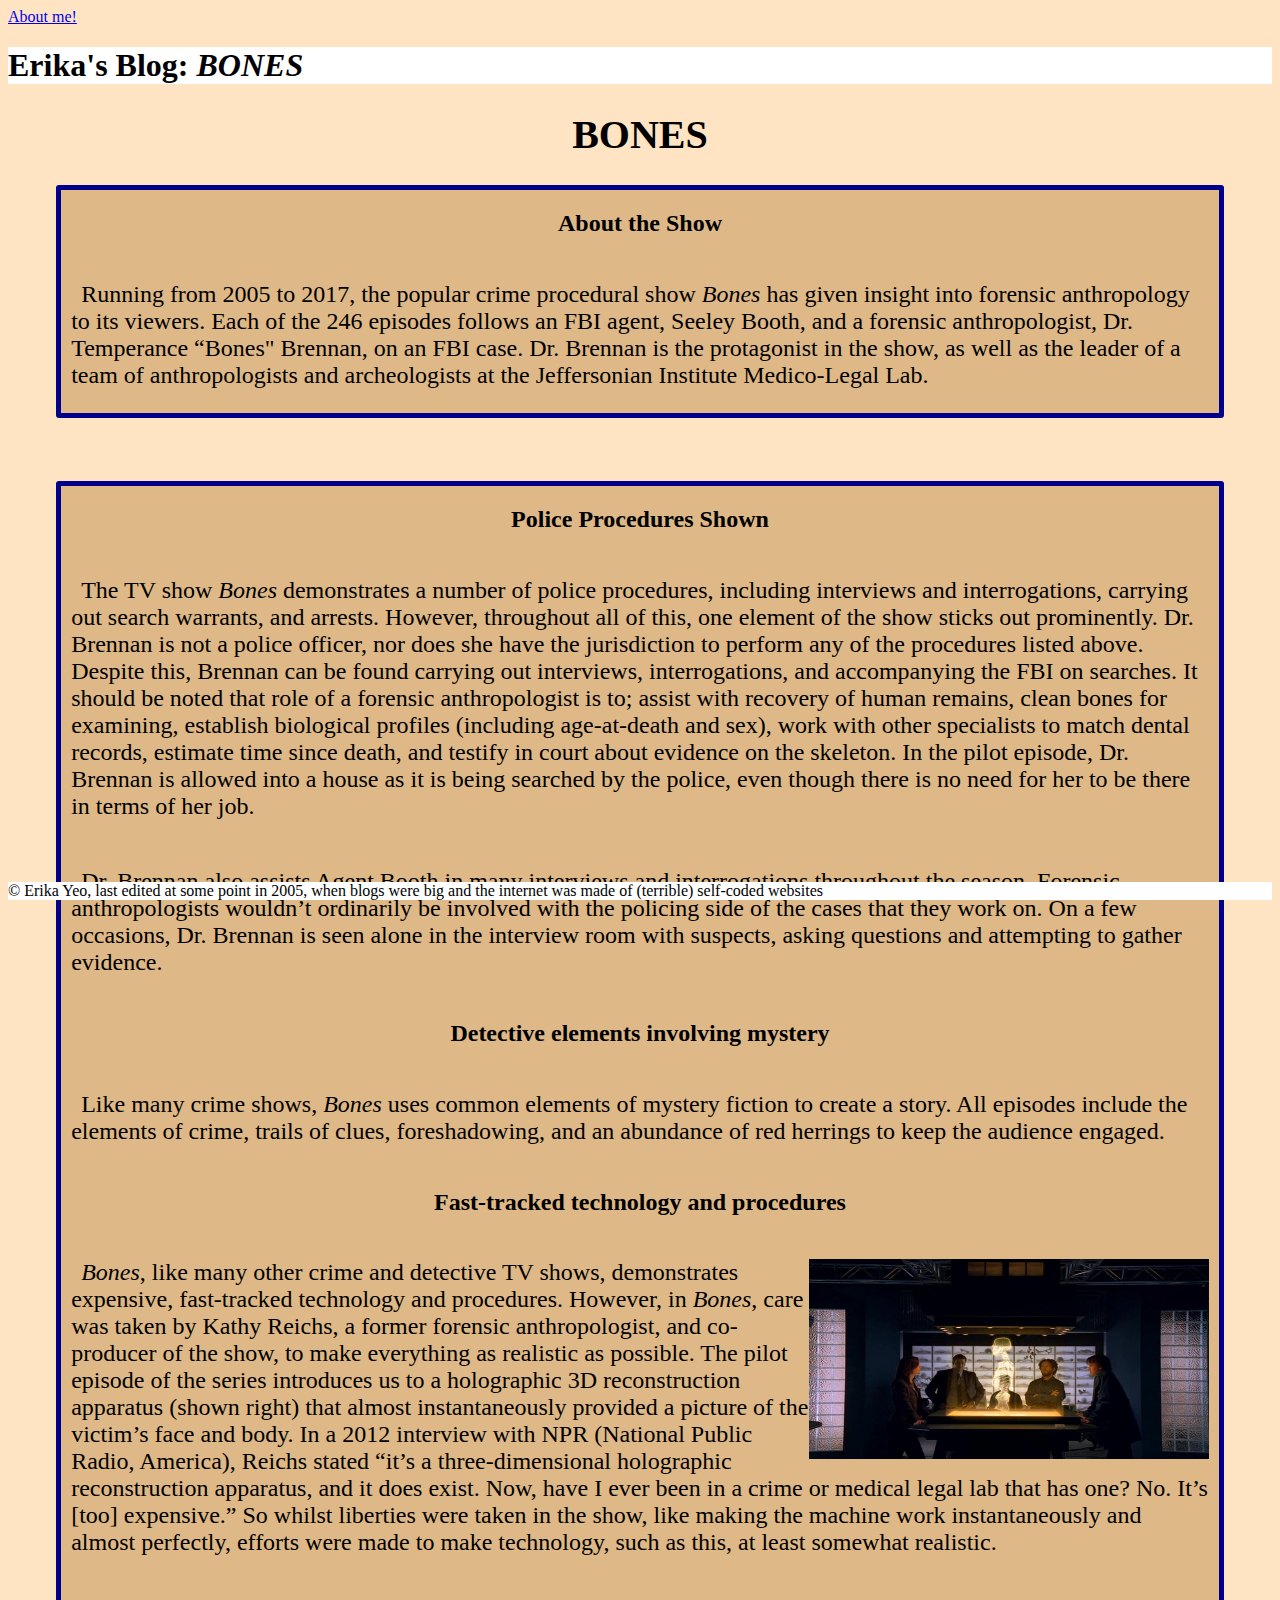
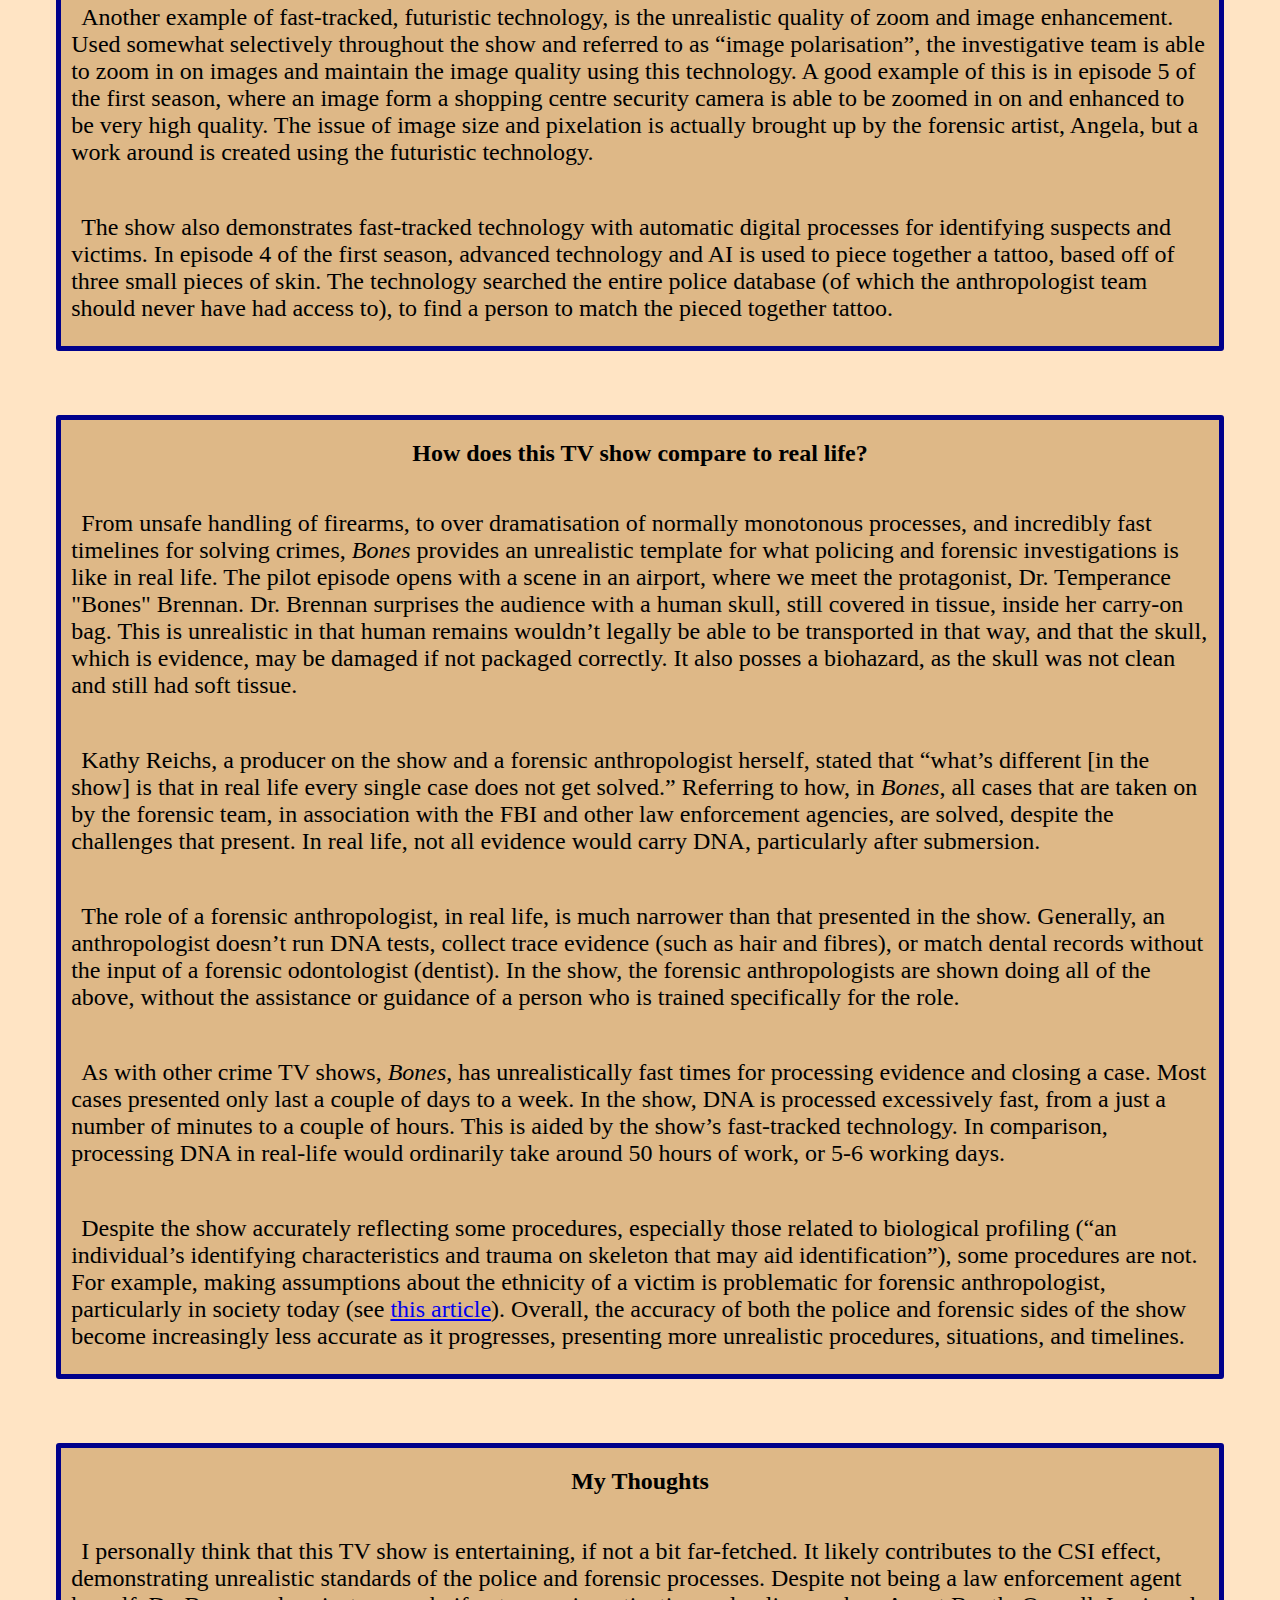
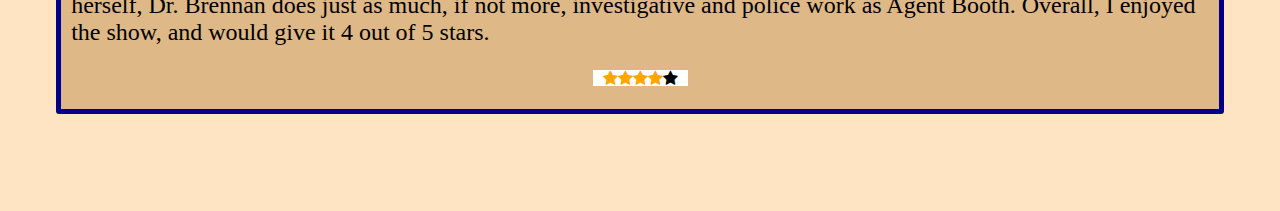
<file: index.html>
<DOCTYPE! html>
<!--Delete Justin, please.-->

<html lang="en">
	<head>
		<nav>
			<a href="/Bones-blog/home.html">About me!</a>
		</nav>
		<title>Erika's Blog: BONES</title>
		<link rel="stylesheet" href="style.css">
		<link rel="stylesheet" href="https://cdnjs.cloudflare.com/ajax/libs/font-awesome/4.7.0/css/font-awesome.min.css">
	</head>
	<body>
		<header>
			<div class="top_box">
				<h1>Erika's Blog: <i>BONES</i></h1>
			</div>
		</header>
		<h1 id="title">BONES</h1>
		<div class="internal_box">
			<h2 id="text_align_center">About the Show</h2>
				<p id="paragraph_text">Running from 2005 to 2017,  the popular crime procedural show <i>Bones</i> has given insight into forensic anthropology to its viewers. Each of the 246 episodes follows an FBI agent, Seeley Booth, and a forensic anthropologist, Dr. Temperance “Bones" Brennan, on an FBI case. Dr. Brennan is the protagonist in the show, as well as the leader of a team of anthropologists and archeologists at the Jeffersonian Institute Medico-Legal Lab. </p>
		</div>
<!--Police Procedures Shown-->
	<div class="internal_box">
		<h2 id="text_align_center">Police Procedures Shown</h2>
			<p id="paragraph_text"> The TV show <i>Bones</i> demonstrates a number of police procedures, including interviews and interrogations, carrying out search warrants, and arrests. However, throughout all of this, one element of the show sticks out prominently. Dr. Brennan is not a police officer, nor does she have the jurisdiction to perform any of the procedures listed above. Despite this, Brennan can be found carrying out interviews, interrogations, and accompanying the FBI on searches. It should be noted that role of a forensic anthropologist is to; assist with recovery of human remains, clean bones for examining, establish biological profiles (including age-at-death and sex), work with other specialists to match dental records, estimate time since death, and testify in court about evidence on the skeleton. In the pilot episode, Dr. Brennan is allowed into a house as it is being searched by the police, even though there is no need for her to be there in terms of her job. </p>
			<p id="paragraph_text">Dr. Brennan also assists Agent Booth in many interviews and interrogations throughout the season. Forensic anthropologists wouldn’t ordinarily be involved with the policing side of the cases that they work on. On a few occasions, Dr. Brennan is seen alone in the interview room with suspects, asking questions and attempting to gather evidence.</p>
<!--Detective Elements -->
			<h2 id="text_align_center">Detective elements involving mystery</h2>
		<p id="paragraph_text">Like many crime shows, <i>Bones</i> uses common elements of mystery fiction to create a story. All episodes include the elements of crime, trails of clues, foreshadowing, and an abundance of red herrings to keep the audience engaged.</p>
<!--Fast Tracked Tech & Procedures-->
		<h2 id="text_align_center">Fast-tracked technology and procedures</h2>
		<p id="paragraph_text"><img class="image" src="hologram.jpg" alt="Hologram" width="400" height="200"><i>Bones</i>, like many other crime and detective TV shows, demonstrates expensive, fast-tracked technology and procedures. However, in <i>Bones</i>, care was taken by Kathy Reichs, a former forensic anthropologist, and co-producer of the show, to make everything as realistic as possible. The pilot episode of the series introduces us to a holographic 3D reconstruction apparatus (shown right) that almost instantaneously provided a picture of the victim’s face and body. In a 2012 interview with NPR (National Public Radio, America), Reichs stated “it’s a three-dimensional holographic reconstruction apparatus, and it does exist. Now, have I ever been in a crime or medical legal lab that has one? No. It’s [too] expensive.” So whilst liberties were taken in the show, like making the machine work instantaneously and almost perfectly, efforts were made to make technology, such as this, at least somewhat realistic.</p>
		<p id="paragraph_text">Another example of fast-tracked, futuristic technology, is the unrealistic quality of zoom and image enhancement. Used somewhat selectively throughout the show and referred to as “image polarisation”, the investigative team is able to zoom in on images and maintain the image quality using this technology. A good example of this is in episode 5 of the first season, where an image form a shopping centre security camera is able to be zoomed in on and enhanced to be very high quality. The issue of image size and pixelation is actually brought up by the forensic artist, Angela, but a work around is created using the futuristic technology.</p>
		<p id="paragraph_text">The show also demonstrates fast-tracked technology with automatic digital processes for identifying suspects and victims. In episode 4 of the first season, advanced technology and AI is used to piece together a tattoo, based off of three small pieces of skin. The technology searched the entire police database (of which the anthropologist team should never have had access to), to find a person to match the pieced together tattoo.  </p>
	</div>
	<div class="internal_box">
<!--Comparison to real life-->
		<h2 id="text_align_center">How does this TV show compare to real life? </h2>
		<p id="paragraph_text">From unsafe handling of firearms, to over dramatisation of normally monotonous processes, and incredibly fast timelines for solving crimes, <i>Bones</i> provides an unrealistic template for what policing and forensic investigations is like in real life. The pilot episode opens with a scene in an airport,  where we meet the protagonist, Dr. Temperance "Bones" Brennan. Dr. Brennan surprises the audience with a human skull, still covered in tissue, inside her carry-on bag. This is unrealistic in that human remains wouldn’t legally be able to be transported in that way, and that the skull, which is evidence, may be damaged if not packaged correctly. It also posses a biohazard, as the skull was not clean and still had soft tissue. </p>
		<p id="paragraph_text">Kathy Reichs, a producer on the show and a forensic anthropologist herself, stated that “what’s different [in the show] is that in real life every single case does not get solved.” Referring to how, in <i>Bones</i>, all cases that are taken on by the forensic team, in association with the FBI and other law enforcement agencies, are solved, despite the challenges that present. In real life, not all evidence would carry DNA, particularly after submersion.</p>
		<p id="paragraph_text">The role of a forensic anthropologist, in real life, is much narrower than that presented in the show. Generally, an anthropologist doesn’t run DNA tests, collect trace evidence (such as hair and fibres), or match dental records without the input of a forensic odontologist (dentist). In the show, the forensic anthropologists are shown doing all of the above, without the assistance or guidance of a person who is trained specifically for the role.</p>
		<p id="paragraph_text">As with other crime TV shows, <i>Bones</i>, has unrealistically fast times for processing evidence and closing a case. Most cases presented only last a couple of days to a week. In the show, DNA is processed excessively fast, from a just a number of minutes to a couple of hours. This is aided by the show’s fast-tracked technology. In comparison, processing DNA in real-life would ordinarily take around 50 hours of work, or 5-6 working days. </p>
		<p id="paragraph_text">Despite the show accurately reflecting some procedures, especially those related to biological profiling (“an individual’s identifying characteristics and trauma on skeleton that may aid identification”), some procedures are not. For example, making assumptions about the ethnicity of a victim is problematic for forensic anthropologist, particularly in society today (see <a href="https://onlinelibrary.wiley.com/doi/full/10.1111/1556-4029.14513">this article</a>). Overall, the accuracy of both the police and forensic sides of the show become increasingly less accurate as it progresses, presenting more unrealistic procedures, situations, and timelines.</p>
	</div>
	<div class="internal_box">
<!--Thoughts-->
		<h2 id="text_align_center">My Thoughts</h2>
		<p id="paragraph_text">I personally think that this TV show is entertaining, if not a bit far-fetched. It likely contributes to the CSI effect, demonstrating unrealistic standards of the police and forensic processes. Despite not being a law enforcement agent herself, Dr. Brennan does just as much, if not more, investigative and police work as Agent Booth. Overall, I enjoyed the show, and would give it 4 out of 5 stars.</p> 
		<div class="star_box">
			<span class="fa fa-star checked"></span>
			<span class="fa fa-star checked"></span>
			<span class="fa fa-star checked"></span>
			<span class="fa fa-star checked"></span>
			<span class="fa fa-star"></span>
		</div>
	</div>
<!--	<img src="JB.jpg" alt="Justin" width="99" height="127.5">  -->

	</body>
	<footer>
		<p class="footer_text">&#169; Erika Yeo, last edited at some point in 2005, when blogs were big and the internet was made of (terrible) self-coded websites</p>
	</footer>
</html>
</file>
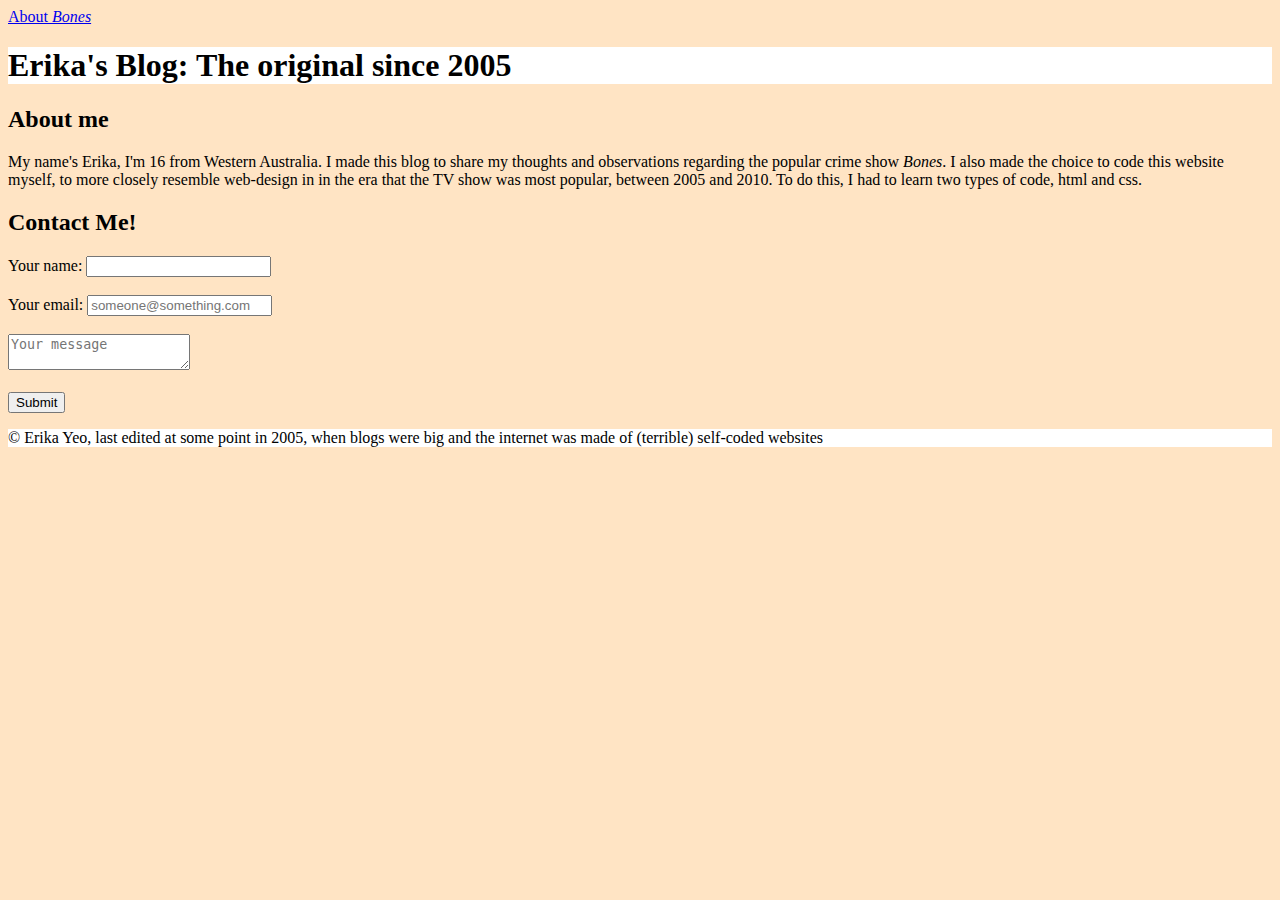
<file: home.html>
<!DOCTYPE html>
<html lang="en">
    <head>
        <nav>
            <a href="/Bones-blog/index.html">About <i>Bones</i></a>
        </nav>
        <title> Erika's Blog: Contact Me</title>
        <link rel="stylesheet" href="style.css">
    </head>
    <body>
        <header>
            <h1>Erika's Blog: The original since 2005</h1>
        </header>
        <h2>About me</h2>
        <p>My name's Erika, I'm 16 from Western Australia. I made this blog to share my thoughts and observations regarding the popular crime show <i>Bones</i>. I also made the choice to code this website myself, to more closely resemble web-design in in the era that the TV show was most popular, between 2005 and 2010. To do this, I had to learn two types of code, html and css.</p><b></b>
        <h2> Contact Me!</h2>
        <form>
            <label for="fname">Your name:</label>
            <input type="text" id="fname" name="fname"><br><br>
            <label for="email">Your email:</label>
            <input type="email" name="email" placeholder="someone@something.com"> <br><br>
            <textarea class="form-items" name="message" placeholder="Your message"></textarea><br><br>
            <input type="submit" value="Submit"> 
        </form>
        <footer>	
            <p class="footer_text">&#169; Erika Yeo, last edited at some point in 2005, when blogs were big and the internet was made of (terrible) self-coded websites</p>
        </footer>
    </body>
</html>
</file>
<file: style.css>
/* style sheet */
body{
    background-color: bisque;
    font-size: 100%;
}

header {
    background-color: white;
}

#title {
       font-size: 2.5em;
    text-align: center;
}

#subtitle {
    background-color: white;
    font-size: 2em;
    text-align: center;
}

#text_align_center {
    text-align: center;
    color: black;
}

#paragraph_text {
    font-size: 1.5em;
    color: black;
    text-align: left;
    text-indent: 10px;
}

.internal_box {
    background-color: burlywood;
    width: 90%;
    border: 5px solid darkblue;
    border-radius: 3px;
    padding-left: 10px;
    padding-right: 10px;
    display: flex;
    flex-direction: column;
    margin: auto;
    margin-bottom: 5%;
}

#footer_text {
    text-align: right;
    padding-right: 15px;
}

footer {
    background-color: white;
    position: sticky;
    bottom: 0%;
}

#top_box {
    background-color: white;
    border-color: black;
}

.image {
    float: right;
    border: 2px;
}


.checked {
    color: orange;
}

.star_box {
    background-color: white;
    width: auto;
    padding-left: 10px;
    padding-right: 10px;
    display: flex;
    flex-direction: horizontal;
    margin: auto;
    margin-bottom: 2%;
}
</file>
